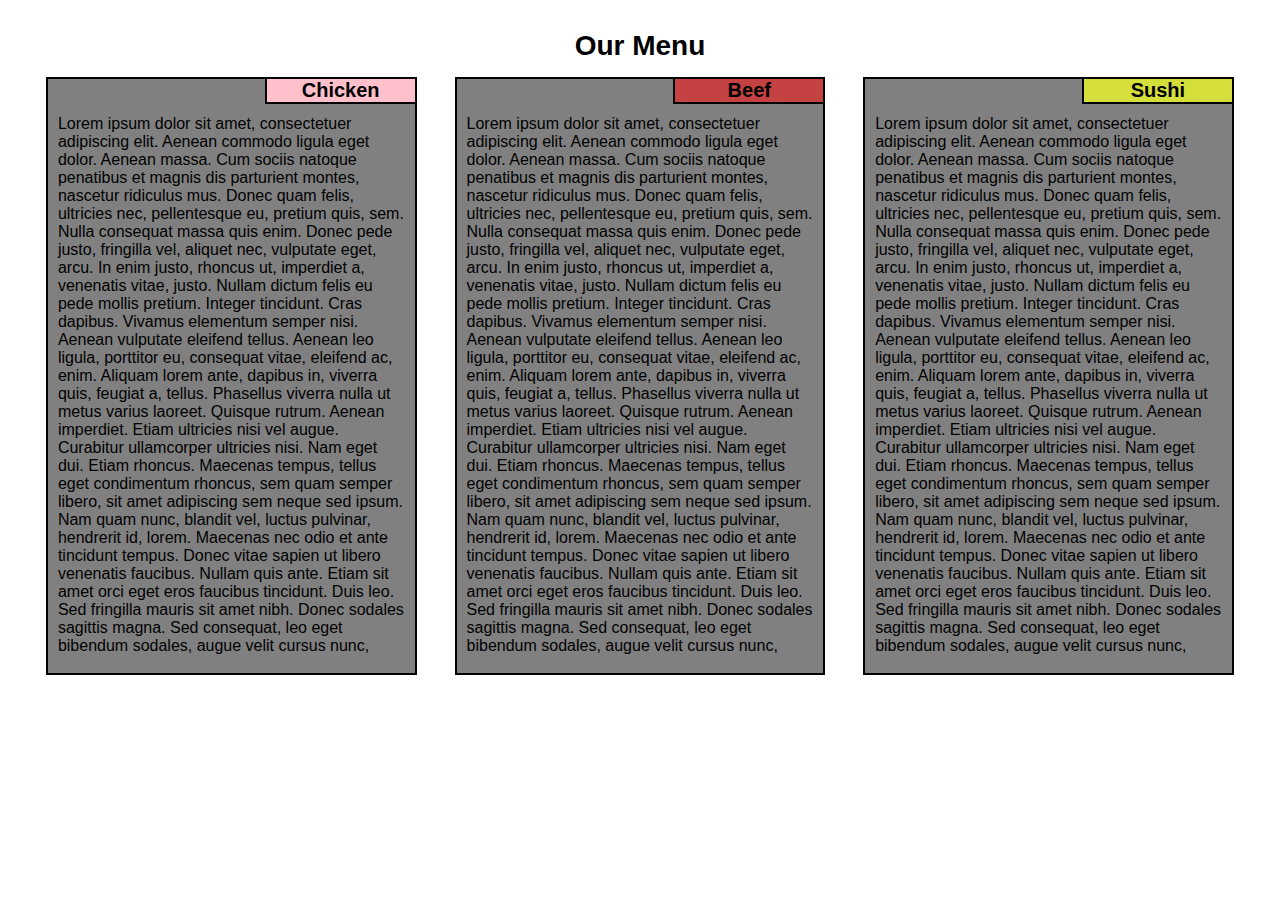
<file: module2-solution/index.html>
<!DOCTYPE html>
<html lang="en">
<head>
	<meta charset="UTF-8">
	<meta name="viewport" content="width=device-width, initial-scale=1.0">
	<title>module2-solution</title>
	<link rel="stylesheet" href="style.css">
</head>
<body>
	<h1 id="menu">Our Menu</h1>
		<div class="container1">
			<h2 id="chicken">Chicken</h2>
			<p>Lorem ipsum dolor sit amet, consectetuer adipiscing elit. Aenean commodo ligula eget dolor. Aenean massa. Cum sociis natoque penatibus et magnis dis parturient montes, nascetur ridiculus mus. Donec quam felis, ultricies nec, pellentesque eu, pretium quis, sem. Nulla consequat massa quis enim. Donec pede justo, fringilla vel, aliquet nec, vulputate eget, arcu. In enim justo, rhoncus ut, imperdiet a, venenatis vitae, justo. Nullam dictum felis eu pede mollis pretium. Integer tincidunt. Cras dapibus. Vivamus elementum semper nisi. Aenean vulputate eleifend tellus. Aenean leo ligula, porttitor eu, consequat vitae, eleifend ac, enim. Aliquam lorem ante, dapibus in, viverra quis, feugiat a, tellus. Phasellus viverra nulla ut metus varius laoreet. Quisque rutrum. Aenean imperdiet. Etiam ultricies nisi vel augue. Curabitur ullamcorper ultricies nisi. Nam eget dui. Etiam rhoncus. Maecenas tempus, tellus eget condimentum rhoncus, sem quam semper libero, sit amet adipiscing sem neque sed ipsum. Nam quam nunc, blandit vel, luctus pulvinar, hendrerit id, lorem. Maecenas nec odio et ante tincidunt tempus. Donec vitae sapien ut libero venenatis faucibus. Nullam quis ante. Etiam sit amet orci eget eros faucibus tincidunt. Duis leo. Sed fringilla mauris sit amet nibh. Donec sodales sagittis magna. Sed consequat, leo eget bibendum sodales, augue velit cursus nunc,</p>
		</div>
			<div class="container2">
				<h2 id="beef">Beef</h2>
				<p>Lorem ipsum dolor sit amet, consectetuer adipiscing elit. Aenean commodo ligula eget dolor. Aenean massa. Cum sociis natoque penatibus et magnis dis parturient montes, nascetur ridiculus mus. Donec quam felis, ultricies nec, pellentesque eu, pretium quis, sem. Nulla consequat massa quis enim. Donec pede justo, fringilla vel, aliquet nec, vulputate eget, arcu. In enim justo, rhoncus ut, imperdiet a, venenatis vitae, justo. Nullam dictum felis eu pede mollis pretium. Integer tincidunt. Cras dapibus. Vivamus elementum semper nisi. Aenean vulputate eleifend tellus. Aenean leo ligula, porttitor eu, consequat vitae, eleifend ac, enim. Aliquam lorem ante, dapibus in, viverra quis, feugiat a, tellus. Phasellus viverra nulla ut metus varius laoreet. Quisque rutrum. Aenean imperdiet. Etiam ultricies nisi vel augue. Curabitur ullamcorper ultricies nisi. Nam eget dui. Etiam rhoncus. Maecenas tempus, tellus eget condimentum rhoncus, sem quam semper libero, sit amet adipiscing sem neque sed ipsum. Nam quam nunc, blandit vel, luctus pulvinar, hendrerit id, lorem. Maecenas nec odio et ante tincidunt tempus. Donec vitae sapien ut libero venenatis faucibus. Nullam quis ante. Etiam sit amet orci eget eros faucibus tincidunt. Duis leo. Sed fringilla mauris sit amet nibh. Donec sodales sagittis magna. Sed consequat, leo eget bibendum sodales, augue velit cursus nunc,</p>
			</div>
				<div class="container3">
					<h2 id="sushi">Sushi</h2>
					<p>Lorem ipsum dolor sit amet, consectetuer adipiscing elit. Aenean commodo ligula eget dolor. Aenean massa. Cum sociis natoque penatibus et magnis dis parturient montes, nascetur ridiculus mus. Donec quam felis, ultricies nec, pellentesque eu, pretium quis, sem. Nulla consequat massa quis enim. Donec pede justo, fringilla vel, aliquet nec, vulputate eget, arcu. In enim justo, rhoncus ut, imperdiet a, venenatis vitae, justo. Nullam dictum felis eu pede mollis pretium. Integer tincidunt. Cras dapibus. Vivamus elementum semper nisi. Aenean vulputate eleifend tellus. Aenean leo ligula, porttitor eu, consequat vitae, eleifend ac, enim. Aliquam lorem ante, dapibus in, viverra quis, feugiat a, tellus. Phasellus viverra nulla ut metus varius laoreet. Quisque rutrum. Aenean imperdiet. Etiam ultricies nisi vel augue. Curabitur ullamcorper ultricies nisi. Nam eget dui. Etiam rhoncus. Maecenas tempus, tellus eget condimentum rhoncus, sem quam semper libero, sit amet adipiscing sem neque sed ipsum. Nam quam nunc, blandit vel, luctus pulvinar, hendrerit id, lorem. Maecenas nec odio et ante tincidunt tempus. Donec vitae sapien ut libero venenatis faucibus. Nullam quis ante. Etiam sit amet orci eget eros faucibus tincidunt. Duis leo. Sed fringilla mauris sit amet nibh. Donec sodales sagittis magna. Sed consequat, leo eget bibendum sodales, augue velit cursus nunc,</p>
				</div>
</body>
</html>
</file>
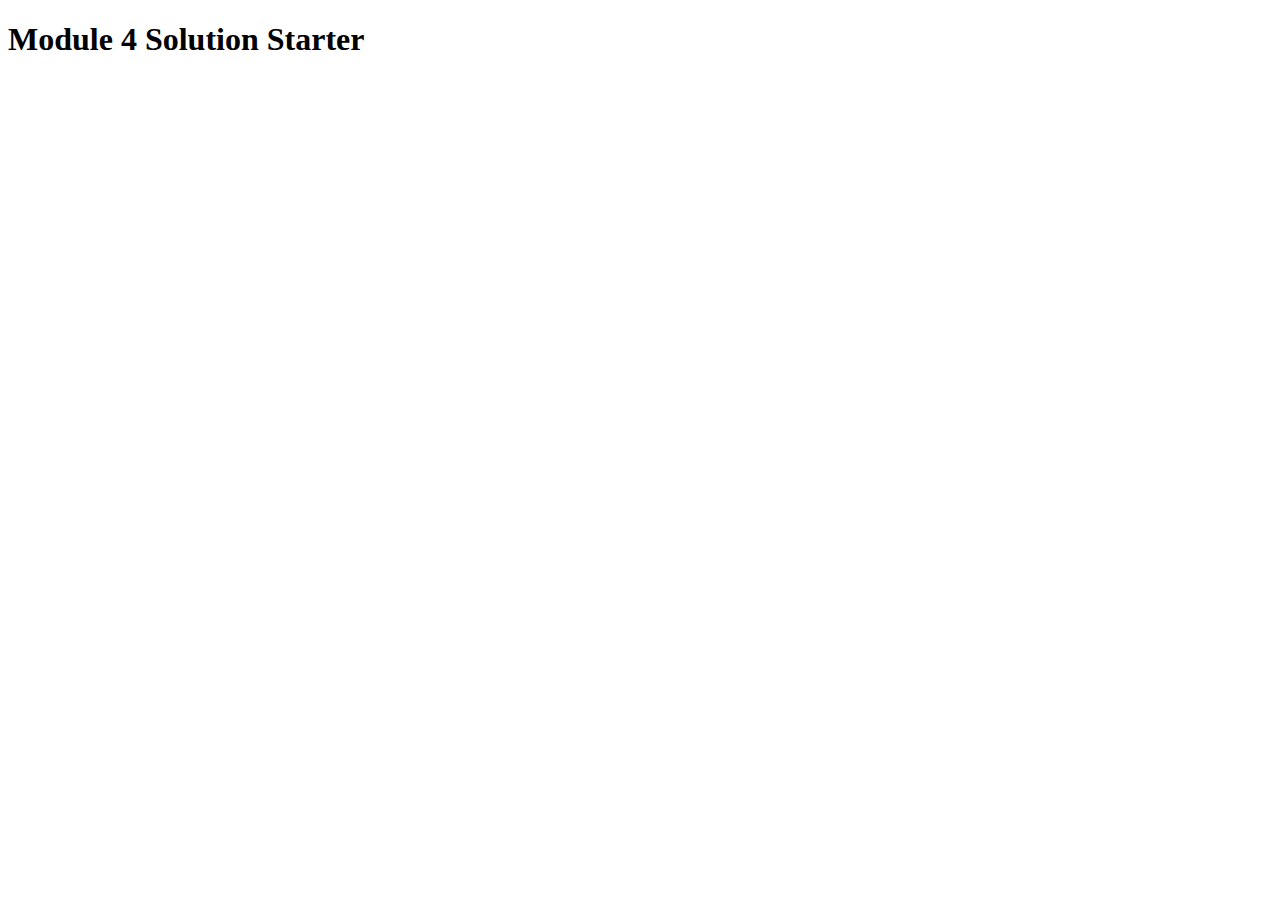
<file: module4-solution/index.html>
<!DOCTYPE html>
<html>
<head>
  <meta charset="utf-8">
  <title>Module 4 Solution Starter</title>
  <script src="SpeakHello.js"></script>
  <script src="SpeakGoodBye.js"></script>
  <script src="script.js"></script>
</head>
<body>
  <h1>Module 4 Solution Starter</h1>
</body>
</html>
</file>
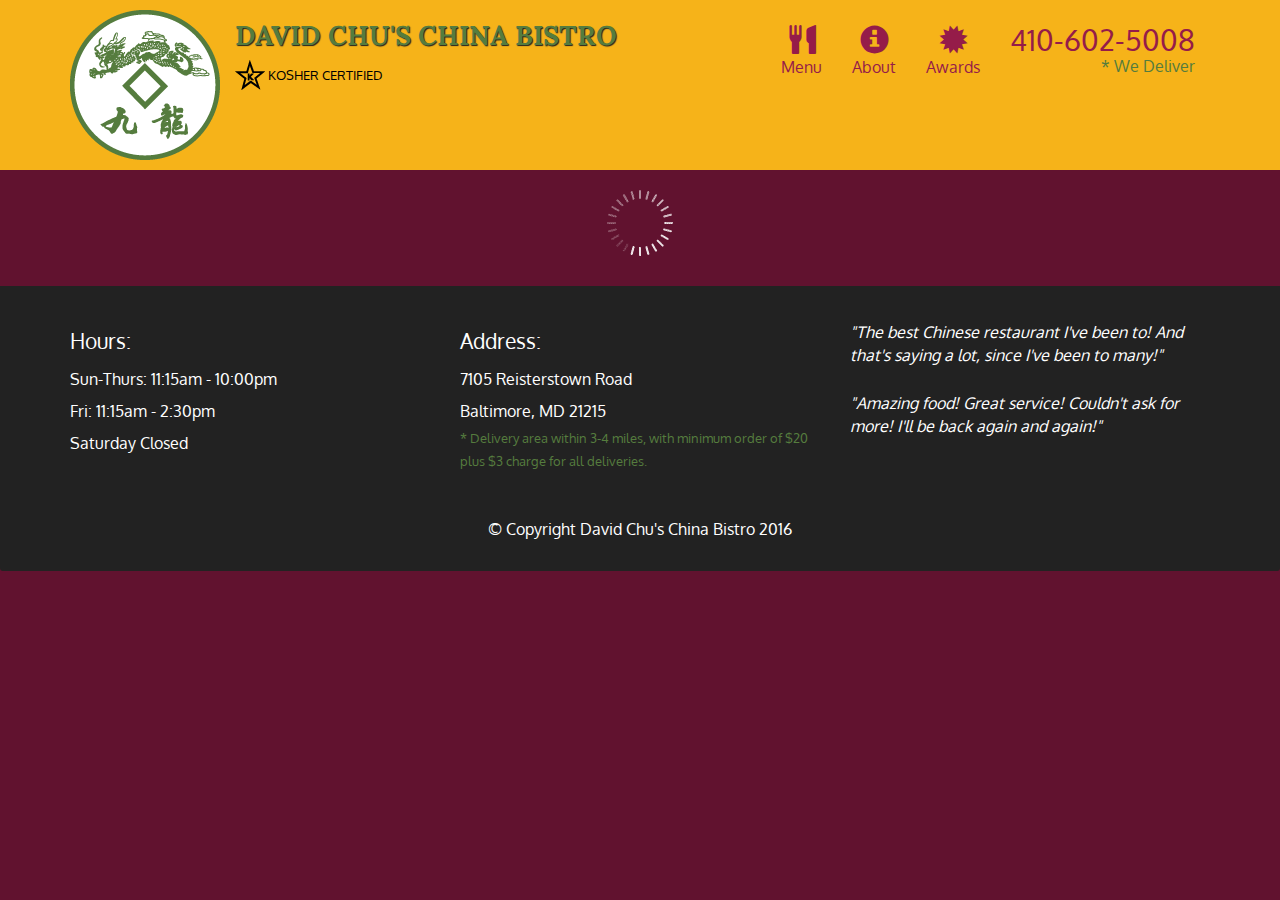
<file: module5-solution/index.html>
<!doctype html>
<html lang="en">
  <head>
    <meta charset="utf-8">
    <meta http-equiv="X-UA-Compatible" content="IE=edge">
    <meta name="viewport" content="width=device-width, initial-scale=1">
    <title>David Chu's China Bistro</title>
    <link rel="stylesheet" href="css/bootstrap.min.css">
    <link rel="stylesheet" href="css/styles.css">
    <link href='https://fonts.googleapis.com/css?family=Oxygen:400,300,700' rel='stylesheet' type='text/css'>
    <link href='https://fonts.googleapis.com/css?family=Lora' rel='stylesheet' type='text/css'>
  </head>
<body>
  <header>
    <nav id="header-nav" class="navbar navbar-default">
      <div class="container">
        <div class="navbar-header">
          <a href="index.html" class="pull-left visible-md visible-lg">
            <div id="logo-img" alt="Logo image"></div>
          </a>

          <div class="navbar-brand">
            <a href="index.html"><h1>David Chu's China Bistro</h1></a>
            <p>
              <img src="images/star-k-logo.png" alt="Kosher certification">
              <span>Kosher Certified</span>
            </p>
          </div>

          <button id="navbarToggle" type="button" class="navbar-toggle collapsed" data-toggle="collapse" data-target="#collapsable-nav" aria-expanded="false">
            <span class="sr-only">Toggle navigation</span>
            <span class="icon-bar"></span>
            <span class="icon-bar"></span>
            <span class="icon-bar"></span>
          </button>
        </div>
        
        <div id="collapsable-nav" class="collapse navbar-collapse">
           <ul id="nav-list" class="nav navbar-nav navbar-right">
            <li id="navHomeButton" class="visible-xs active">
              <a href="index.html">
                <span class="glyphicon glyphicon-home"></span> Home</a>
            </li>
            <li id="navMenuButton">
              <a href="#" onclick="$dc.loadMenuCategories();">
                <span class="glyphicon glyphicon-cutlery"></span><br class="hidden-xs"> Menu</a>
            </li>
            <li>
              <a href="#">
                <span class="glyphicon glyphicon-info-sign"></span><br class="hidden-xs"> About</a>
            </li>
            <li>
              <a href="#">
                <span class="glyphicon glyphicon-certificate"></span><br class="hidden-xs"> Awards</a>
            </li>
            <li id="phone" class="hidden-xs">
              <a href="tel:410-602-5008">
                <span>410-602-5008</span></a><div>* We Deliver</div>
            </li>
          </ul><!-- #nav-list -->
        </div><!-- .collapse .navbar-collapse -->
      </div><!-- .container -->
    </nav><!-- #header-nav -->
  </header>

  <div id="call-btn" class="visible-xs">
    <a class="btn" href="tel:410-602-5008">
    <span class="glyphicon glyphicon-earphone"></span>
    410-602-5008
    </a>
  </div>
  <div id="xs-deliver" class="text-center visible-xs">* We Deliver</div>

  <div id="main-content" class="container"></div>

  <footer class="panel-footer">
    <div class="container">
      <div class="row">
        <section id="hours" class="col-sm-4">
          <span>Hours:</span><br>
          Sun-Thurs: 11:15am - 10:00pm<br>
          Fri: 11:15am - 2:30pm<br>
          Saturday Closed
          <hr class="visible-xs">
        </section>
        <section id="address" class="col-sm-4">
          <span>Address:</span><br>
          7105 Reisterstown Road<br>
          Baltimore, MD 21215
          <p>* Delivery area within 3-4 miles, with minimum order of $20 plus $3 charge for all deliveries.</p>
          <hr class="visible-xs">
        </section>
        <section id="testimonials" class="col-sm-4">
          <p>"The best Chinese restaurant I've been to! And that's saying a lot, since I've been to many!"</p>
          <p>"Amazing food! Great service! Couldn't ask for more! I'll be back again and again!"</p>
        </section>
      </div>
      <div class="text-center">&copy; Copyright David Chu's China Bistro 2016</div>
    </div>
  </footer>

  <!-- jQuery (Bootstrap JS plugins depend on it) -->
  <script src="js/jquery-2.1.4.min.js"></script>
  <script src="js/bootstrap.min.js"></script>
  <script src="js/ajax-utils.js"></script>
  <script src="js/script.js"></script>
</body>
</html>
</file>
<file: module2-solution/style.css>
* {
	font-family: sans-serif;
	box-sizing: border-box;
}

#menu {
	font-size: 175%;
	text-align: center;
	margin-bottom: 15px;
}

h2 {
	font-size: 125%;
}

.container1 {
	background-color: #808080;
	border: 2px solid black;
	margin-left: 3%;
	margin-right: 3%;
	margin-bottom: 10px;
	position: relative;
}

.container2 {
	background-color: #808080;
	border: 2px solid black;
	margin-right: 3%;
	position: relative;
}

.container3 {
	background-color:#808080;
	border: 2px solid black;
	margin-right: 3%;
	position: relative;
}

#chicken {
	background-color: pink;
	width: 150px;
	border: 2px solid black;
	margin: 0px;
	text-align: center;
	border-top: 0;
	border-right: 0;
	position: absolute;
	top: 0px;
	right: 0px;
}

p {
	font-size: 100%;
	padding: 20px 10px 2px 10px;
}

#beef {
	background-color: rgb(197, 66, 66);
	width: 150px;
	border: 2px solid black;
	margin: 0px;
	text-align: center;
	border-top: 0;
	border-right: 0;
	position: absolute;
	top: 0px;
	right: 0px;
}

#sushi {
	background-color: rgb(212, 223, 60);
	border: 2px solid black;
	width: 150px;
	margin: 0px;
	text-align: center;
	border-top: 0;
	border-right: 0;
	position: absolute;
	top: 0px;
	right: 0px;
}

h1 {
	font-size: 175%;
	text-align: center;
	margin-top: 30px;
	margin-bottom: 50px;
	color: #00000;
}

div {
	position: relative;
}

@media (min-width: 992px) {
	.container1 {
	  float: left;	
	  width: 29.33%;
	}  
  
	.container2 {
	  float: left;
	  width: 29.33%;
	}
  
	.container3 {
	  float: left;  	  
	  width: 29.33%;
	}
  }

@media (min-width: 768px) and (max-width: 991px) {
	.container1 {
	  float: left;		
	  width: 45.5%;
	}
  
	.container2 {
	  float: left;
	  width: 45.5%;
	  margin-right: 3%;
	}
  
	.container3 {
	  float: left;
	  width: 94%;
	  margin-left: 3%;
	  margin-right: 3%;
	  margin-top: 10px;
    }
  }
	
  @media (max-width: 767px) {
	.container1 {
	  float:left;
	  width: 94%;
	  margin-left: 3%;
	}
	.container2 {
	  float:left;
	  margin-left: 3%;
	  width: 94%;
	}
  
	.container3 {
	  float:left;
	  margin-left: 3%;
	  width: 94%;
	  margin-top: 10px;
	}
  }
</file>
<file: module5-solution/css/styles.css>
body {
  font-size: 16px;
  color: #fff;
  background-color: #61122f;
  font-family: 'Oxygen', sans-serif;
}

/** HEADER **/
#header-nav {
  background-color: #f6b319;
  border-radius: 0;
  border: 0;
}

#logo-img {
  background: url('../images/restaurant-logo_large.png') no-repeat;
  width: 150px;
  height: 150px;
  margin: 10px 15px 10px 0;
}

.navbar-brand {
  padding-top: 25px;
}
.navbar-brand h1 { /* Restaurant name */
  font-family: 'Lora', serif;
  color: #557c3e;
  font-size: 1.5em;
  text-transform: uppercase;
  font-weight: bold;
  text-shadow: 1px 1px 1px #222;
  margin-top: 0;
  margin-bottom: 0;
  line-height: .75;
}
.navbar-brand a:hover, .navbar-brand a:focus {
  text-decoration: none;
}
.navbar-brand p { /* Kosher cert */
  color: #000;
  text-transform: uppercase;
  font-size: .7em;
  margin-top: 15px;
}
.navbar-brand p span { /* Star-K */
  vertical-align: middle;
}

#nav-list {
  margin-top: 10px;
}
#nav-list a {
  color: #951C49;
  text-align: center;
}
#nav-list a:hover {
  background: #E7E7E7;
}
#nav-list a span {
  font-size: 1.8em;
}

#phone {
  margin-top: 5px;
}
#phone a { /* Phone number */
  text-align: right;
  padding-bottom: 0;
}
#phone div { /* We Deliver */
  color: #557c3e;
  text-align: right;
  padding-right: 15px;
}

.navbar-header button.navbar-toggle, .navbar-header .icon-bar {
  border: 1px solid #61122f;
}
.navbar-header button.navbar-toggle {
  clear: both;
  margin-top: -30px;
}
/* END HEADER */

/* FOOTER */
.panel-footer {
  margin-top: 30px;
  padding-top: 35px;
  padding-bottom: 30px;
  background-color: #222;
  border-top: 0;
}
.panel-footer div.row {
  margin-bottom: 35px;
}
#hours, #address {
  line-height: 2;
}
#hours > span, #address > span {
  font-size: 1.3em;
}
#address p {
  color: #557c3e;
  font-size: .8em;
  line-height: 1.8;
}
#testimonials {
  font-style: italic;
}
#testimonials p:nth-child(2) {
  margin-top: 25px;
}
/* END FOOTER */



/* HOME PAGE */
.container .jumbotron {
  box-shadow: 0 0 50px #3F0C1F;
  border: 2px solid #3F0C1F;
}

#menu-tile, #specials-tile, #map-tile {
  height: 250px;
  width: 100%;
  margin-bottom: 15px;
  position: relative;
  border: 2px solid #3F0C1F;
  overflow: hidden;
}
#menu-tile:hover, #specials-tile:hover, #map-tile:hover {
  box-shadow: 0 1px 5px 1px #cccccc;
}
#menu-tile {
  background: url('../images/menu-tile.jpg') no-repeat;
  background-position: center;
}
#specials-tile {
  background: url('../images/specials-tile.jpg') no-repeat;
  background-position: center;
}
#menu-tile span, #specials-tile span, #map-tile span {
  position: absolute;
  bottom: 0;
  right: 0;
  width: 100%;
  text-align: center;
  font-size: 1.6em;
  text-transform: uppercase;
  background-color: #000;
  color: #fff;
  opacity: .8;
}
/* END HOME PAGE */

/* MENU CATEGORIES PAGE */
.category-tile { 
  position: relative;
  border: 2px solid #3F0C1F;
  overflow: hidden;
  width: 200px;
  height: 200px;
  margin: 0 auto 15px;
}
.category-tile span {
  position: absolute;
  bottom: 0;
  right: 0;
  width: 100%;
  text-align: center;
  font-size: 1.2em;
  text-transform: uppercase;
  background-color: #000;
  color: #fff;
  opacity: .8;
}
.category-tile:hover {
  box-shadow: 0 1px 5px 1px #cccccc;
}

#menu-categories-title + div {
  margin-bottom: 50px;
}
/* END MENU CATEGORIES PAGE */

/* SINGLE CATEGORY PAGE */
.menu-item-tile {
  margin-bottom: 25px;
}
.menu-item-tile hr {
  width: 80%;
}
.menu-item-tile .menu-item-price {
  font-size: 1.1em;
  text-align: right;
  margin-top: -15px;
  margin-right: -15px;
}
.menu-item-tile .menu-item-price span {
  font-size: .6em;
}
.menu-item-photo {
  position: relative;
  border: 2px solid #3F0C1F; 
  overflow: hidden;
  padding: 0;
  margin-right: -15px;
  margin-left: auto;
  margin-bottom: 20px;
  max-width: 250px;
}
.menu-item-photo div {
  position: absolute;
  bottom: 0;
  right: 0;
  width: 80px;
  background-color: #557c3e;
  text-align: center;
}
.menu-item-description {
  padding-right: 30px;
}
h3.menu-item-title {
  margin: 0 0 10px;
}
.menu-item-details {
  font-size: .9em;
  font-style: italic;
}
/* END SINGLE CATEGORY PAGE */


/********** Large devices only **********/
@media (min-width: 1200px) {
  .container .jumbotron {
    background: url('../images/jumbotron_1200.jpg') no-repeat;
    height: 675px;
  }
}

/********** Medium devices only **********/
@media (min-width: 992px) and (max-width: 1199px) {
  /* Header */
  #logo-img {
    background: url('../images/restaurant-logo_medium.png') no-repeat;
    width: 100px;
    height: 100px;
    margin: 5px 5px 5px 0;
  }
  /* End Header */

  /* Home Page */
  .container .jumbotron {
    background: url('../images/jumbotron_992.jpg') no-repeat;
    height: 558px;
  }
  /* End Home Page */
}

/********** Small devices only **********/
@media (min-width: 768px) and (max-width: 991px) {
  /* Home Page */
  .container .jumbotron {
    background: url('../images/jumbotron_768.jpg') no-repeat;
    height: 432px;
  }
  /* End Home Page */
}

/********** Extra small devices only **********/
@media (max-width: 767px) {
  /* Header */
  .navbar-brand {
    padding-top: 10px;
    height: 80px;
  }
  .navbar-brand h1 { /* Restaurant name */
    padding-top: 10px;
    font-size: 5vw; /* 1vw = 1% of viewport width */
  }
  .navbar-brand p { /* Kosher cert */
    font-size: .6em;
    margin-top: 12px;
  }
  .navbar-brand p img { /* Star-K */
    height: 20px;
  }

  #collapsable-nav a { /* Collapsed nav menu text */
    font-size: 1.2em;
  }
  #collapsable-nav a span { /* Collapsed nav menu glyph */
    font-size: 1em;
    margin-right: 5px;
  }

  #call-btn > a {
    font-size: 1.5em;
    display: block;
    margin: 0 20px;
    padding: 10px;
    border: 2px solid #fff;
    background-color: #f6b319;
    color: #951c49;
  }
  #xs-deliver {
    margin-top: 5px;
    font-size: .7em;
    letter-spacing: .1em;
    text-transform: uppercase;
  }
  /* End Header */

  /* Footer */
  .panel-footer section {
    margin-bottom: 30px;
    text-align: center;
  }
  .panel-footer section:nth-child(3) {
    margin-bottom: 0; /* margin already exists on the whole row */
  }
  .panel-footer section hr {
    width: 50%;
  }
  /* End Footer */

  /* Home Page */
  .container .jumbotron {
    margin-top: 30px;
    padding: 0;
  }
  #menu-tile, #specials-tile {
    width: 360px;
    margin: 0 auto 15px;
  }

  .menu-item-photo {
    margin-right: auto;
  }
  .menu-item-tile .menu-item-price {
    text-align: center;
  }
  .menu-item-description {
    text-align: center;;
  }
}


/********** Super extra small devices Only :-) (e.g., iPhone 4) **********/
@media (max-width: 479px) {
  /* Header */
  .navbar-brand h1 { /* Restaurant name */
    padding-top: 5px;
    font-size: 6vw;
  }
  /* End Header */
  
  /* Home page */
  #menu-tile, #specials-tile {
    width: 280px;
    margin: 0 auto 15px;
  }

  .col-xxs-12 {
    position: relative;
    min-height: 1px;
    padding-right: 15px;
    padding-left: 15px;
    float: left;
    width: 100%;
  }
}
</file>
